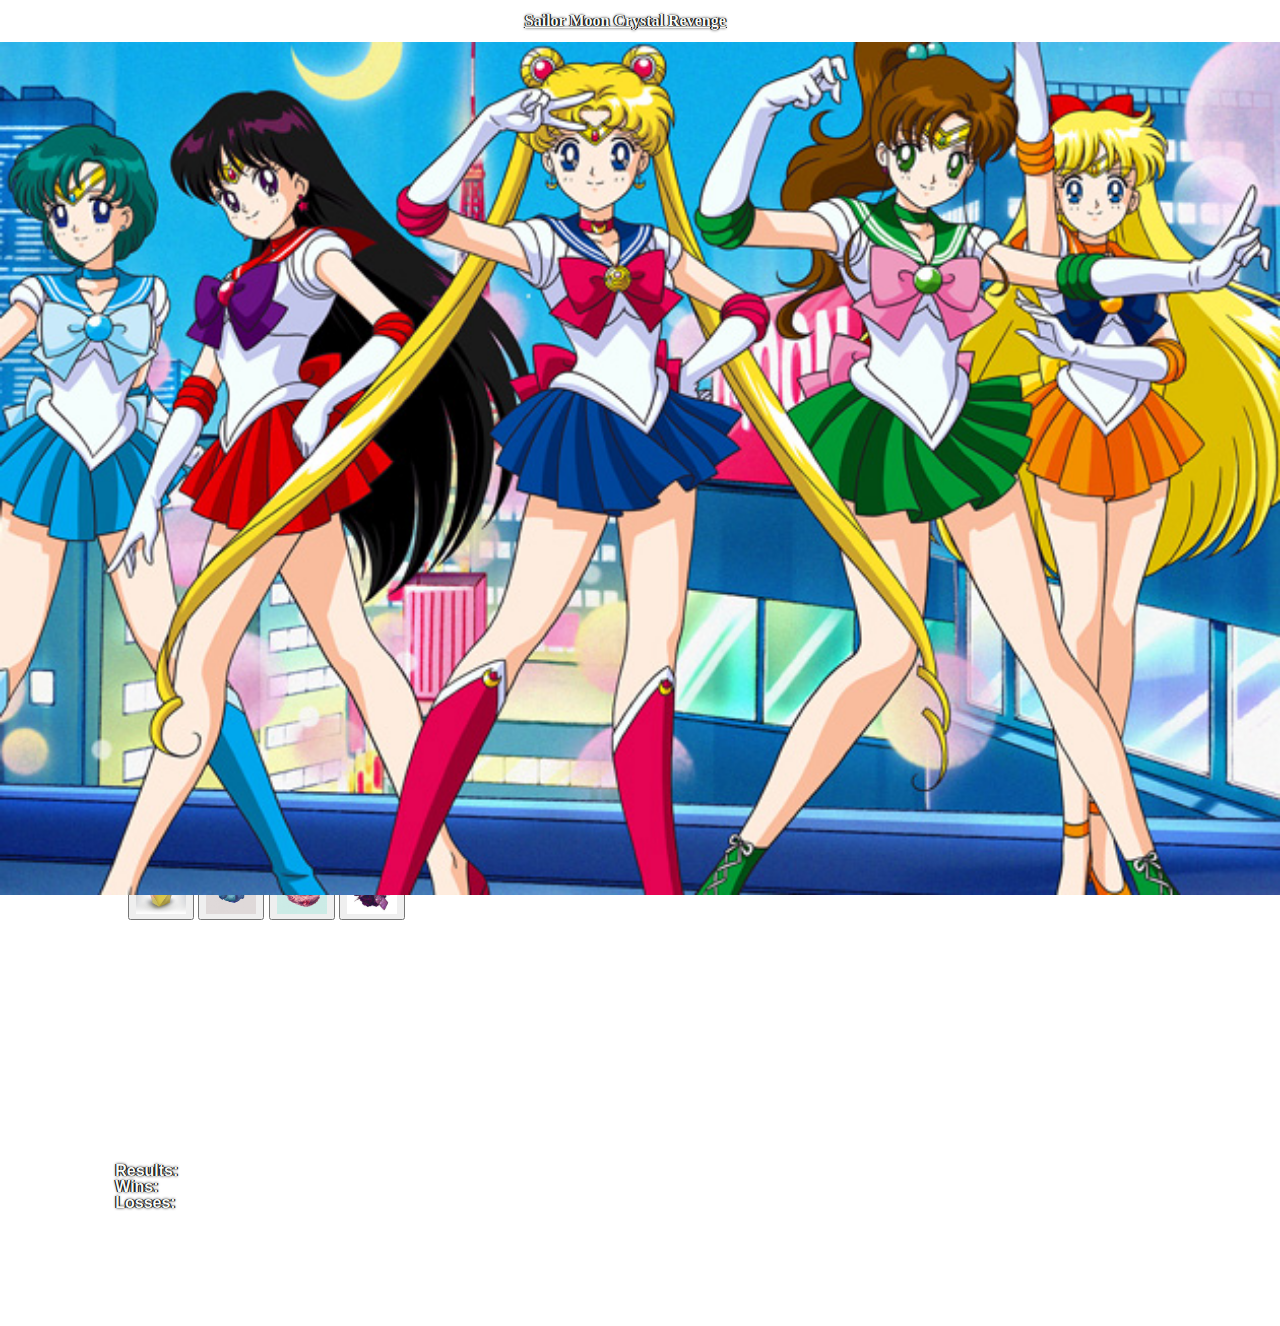
<file: index.html>
<!DOCTYPE html>
<html>
<head>
	<meta charset="UTF-8">
	<script type="text/javascript" src="https://code.jquery.com/jquery-2.2.0.min.js"></script>
	<link rel="stylesheet" href="https://maxcdn.bootstrapcdn.com/bootstrap/3.3.6/css/bootstrap.min.css" integrity="sha384-1q8mTJOASx8j1Au+a5WDVnPi2lkFfwwEAa8hDDdjZlpLegxhjVME1fgjWPGmkzs7" crossorigin="anonymous">
	<link rel="stylesheet" type="text/css" href="assets/css/reset.css">
	<link rel="stylesheet" type="text/css" href="assets/css/style.css">
	<title>Crystal Game</title>
</head>
	<body>

		<header>
			<div id="head">
				<h1>Sailor Moon Crystal Revenge</h1>
			</div>
		</header>
		<img src="assets/images/sailor_moon.jpg" id="sailor_moon">
		<div id="container">
			<div class="row">
				<div class="col-md-4" id="instructions">
					<br><p>You will be given a random number at the start of the game.</p><br>
					<br><p>There are four crystals below. By clicking on a crystal you will add a specific amount of points to your total score.</p><br>
					<br><p>You win the game by matching your total score to random number, you lose the game if your total score goes above the random number.</p><br>
					<br><p>The value of each crystal is hidden from you until you click on it.</p><br>
					<br><p>Each time when the game starts, the game will change the values of each crystal.</p>	<br>
				</div>
				<div class="col-md-4">
					<div id="random">
					</div>
					<div id="crystals">
						<button id="button1" class="btn btn-crystal" value=("") ><img src="assets/images/canary.jpg" height="50px" width="50px"></button>
	                    <button id="button2" class="btn btn-crystal" value=("")><img src="assets/images/sapphire.jpg"height="50px" width="50px"></button>
	                    <button id="button3" class="btn btn-crystal" value=("")><img src="assets/images/ruby.jpg"height="50px" width="50px"></button>
	                    <button id="button4" class="btn btn-crystal" value=("")><img src="assets/images/amethyst.jpg"height="50px" width="50px"></button>	
                    </div>
				</div>
				<div class="col-md-4">
					<div id="scores">
						<ul style= "list-style-type: none">
							<li id="score"></li>
							<li id="results">Results:</li>
							<li id="wins">Wins:</li>
							<li id="losses">Losses:</li>
						</ul>
					</div>
					<div id="counter">
						
					</div>
					
				</div>
				
			</div>
			
		</div>
		<script type="text/javascript" src="assets/javascript/game.js">
			
		</script>
	</body>
</html>
</file>
<file: assets/css/style.css>
body {
	font-family: "Arial", "Helvetica Neue", Helvetica, sans-serif;
	font-weight: 900;
	text-shadow: 0px 0px 3px #000, -1px 0px #000, 1px 0px #000;
	color: #F9FBF8;
}

#sailor_moon {
	width: 100%;
	position: fixed;
}

header {
	position: center;
	padding: 1%;
	margin-left: 40%;
}

h1 {
	font-family: "Georgia", Times, Times New Roman, serif;
	font-weight: bold;
	text-decoration: underline;
}

#instructions {
	padding: 2%;
}

#crystals {
	padding: 10%;
}

#random {
	margin-left: 5%;
	padding: 15%;
}

#scores {
	padding: 9%;
}
</file>
